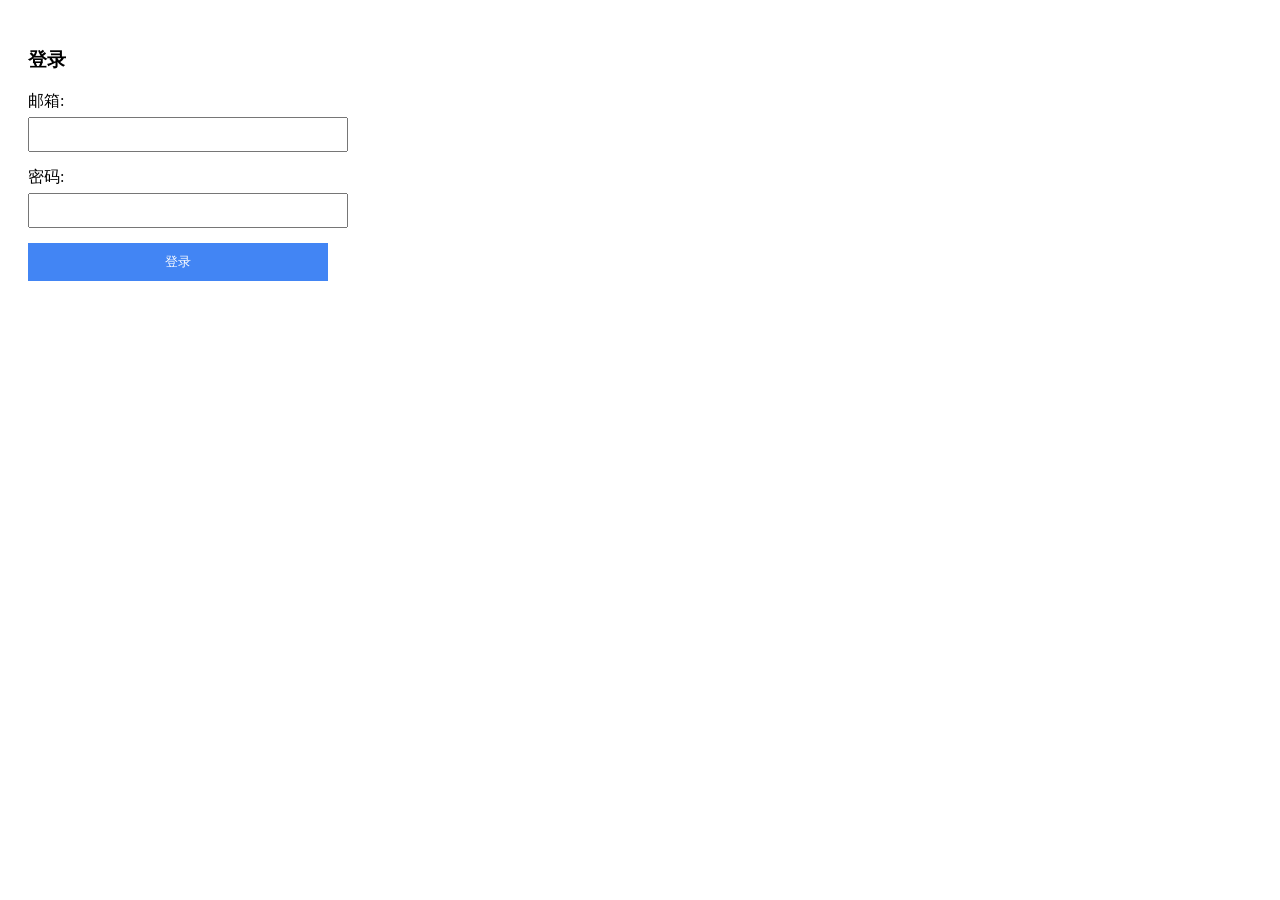
<file: popup.html>
<!DOCTYPE html>
<html>
<head>
  <meta charset="utf-8">
  <style>
    body { width: 300px; padding: 20px; }
    .form-group { margin-bottom: 15px; }
    input { width: 100%; padding: 8px; margin-top: 5px; }
    button { width: 100%; padding: 10px; background: #4285f4; color: white; border: none; cursor: pointer; }
    .status { margin-top: 10px; padding: 8px; border-radius: 4px; }
    .success { background: #d4edda; color: #155724; }
    .error { background: #f8d7da; color: #721c24; }
  </style>
</head>
<body>
  <div id="loginForm">
    <h3>登录</h3>
    <div class="form-group">
      <label>邮箱:</label>
      <input type="email" id="email" required>
    </div>
    <div class="form-group">
      <label>密码:</label>
      <input type="password" id="password" required>
    </div>
    <button id="loginBtn">登录</button>
  </div>
  
  <div id="loggedIn" style="display: none;">
    <h3>已登录</h3>
    <p id="userEmail"></p>
    <button id="logoutBtn">退出登录</button>
  </div>
  
  <div id="status"></div>
  
  <script src="config.js"></script>
  <script src="popup.js"></script>
</body>
</html>
</file>
